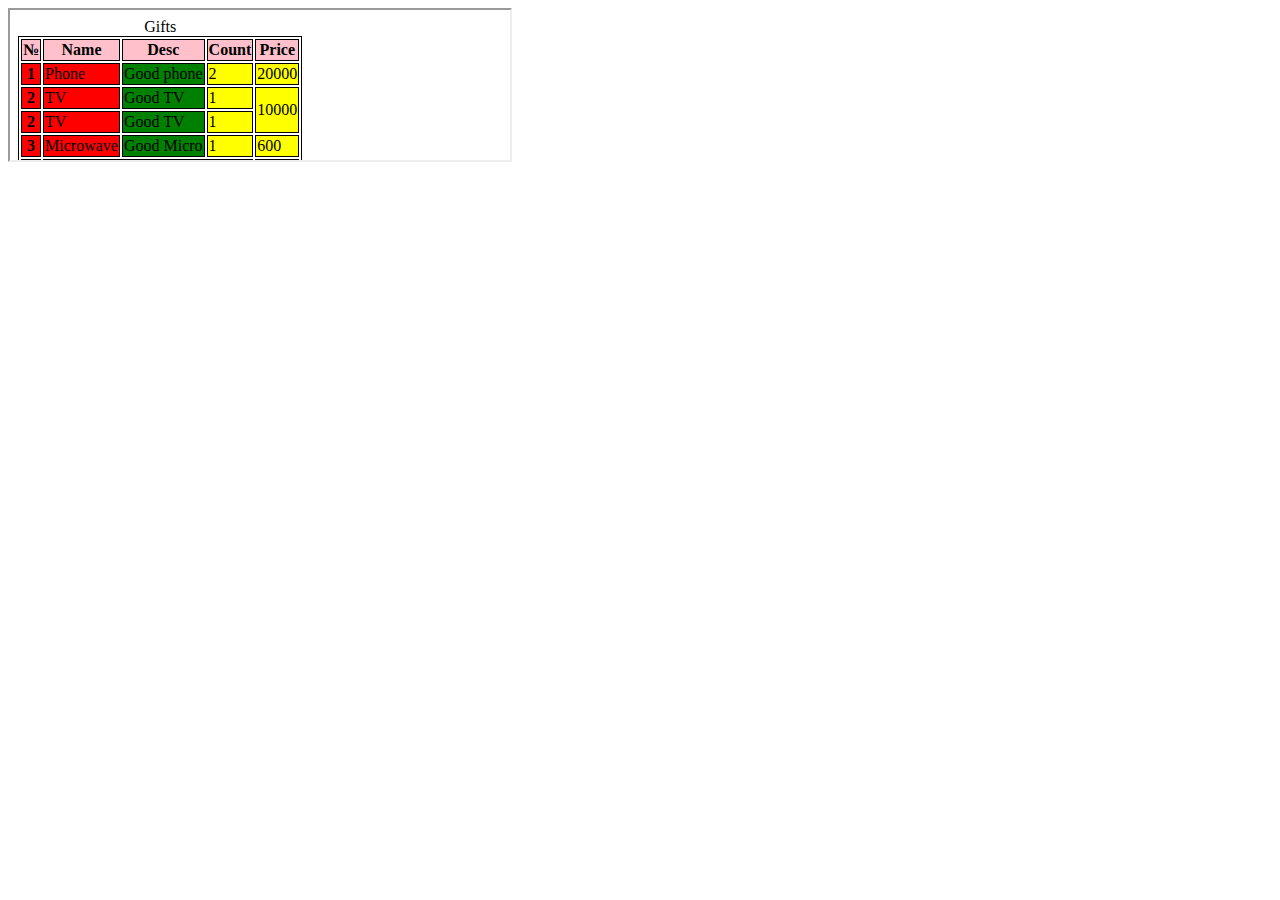
<file: iframe.html>
<!DOCTYPE html>
<html>
<head>
	<meta charset="utf-8">
	<meta name="viewport" content="width=device-width, initial-scale=1">
	<title>
		
	</title>
</head>
<body>


<iframe src="lesson5.html" width="500"></iframe> <br>
<iframe width="560" height="315" src="https://www.youtube.com/embed/-qjs54ZTRBQ?si=MGaX8xegrHblSgiC" title="YouTube video player" frameborder="0" allow="accelerometer; autoplay; clipboard-write; encrypted-media; gyroscope; picture-in-picture; web-share" referrerpolicy="strict-origin-when-cross-origin" allowfullscreen></iframe>
<iframe src="https://www.google.com/maps/embed?pb=!1m14!1m12!1m3!1d224574.5219638403!2d30.54913648941839!3d50.36566861563322!2m3!1f0!2f0!3f0!3m2!1i1024!2i768!4f13.1!5e0!3m2!1sen!2sua!4v1715708501873!5m2!1sen!2sua" width="600" height="450" style="border:0;" allowfullscreen="" loading="lazy" referrerpolicy="no-referrer-when-downgrade"></iframe>

<div></div>

</body>
</html>
</file>
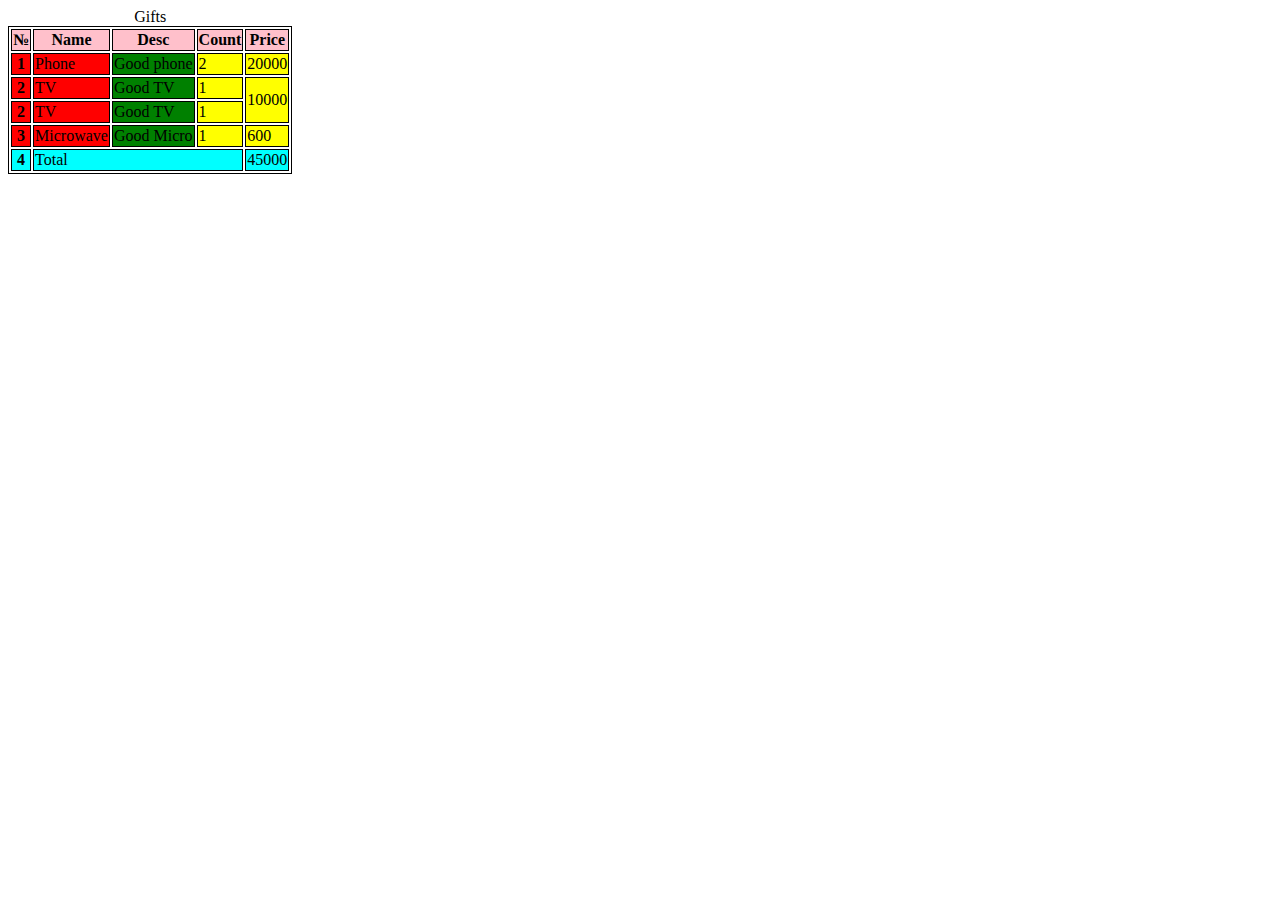
<file: lesson5.html>
<!DOCTYPE html>
<html>
<head>
	<meta charset="utf-8">
	<meta name="viewport" content="width=device-width, initial-scale=1">
	<title></title>


<style type="text/css">
	
	table, td, th{
		border:1px solid black;
	}


thead{
background: pink;
}

tfoot{
	background: aqua;
}




</style>

</head>
<body>
	
<table>
	<caption>Gifts</caption>


<colgroup>
	<col span="2" style="background: red;">
	<col style="background: green;">
	<col span="2" style="background:yellow">
</colgroup>
 

    
<thead>
	<tr>
		<th>№</th>
		<th>Name</th>
		<th>Desc</th>
		<th>Count</th>
		<th>Price</th>

	</tr>
</thead>

   <tbody> 
	<tr>
		<th>1</th>
		<td>Phone</td>
		<td>Good phone</td>
		<td>2</td>
		<td>20000</td>
		
	</tr>

	<tr>
		<th>2</th>
		<td>TV</td>
		<td>Good TV</td>
		<td>1</td>
		<td rowspan="2">10000</td>
		
	</tr>

	<tr>
		<th>2</th>
		<td>TV</td>
		<td>Good TV</td>
		<td>1</td>
		
		
	</tr>
	<tr>
		<th>3</th>
		<td>Microwave</td>
		<td>Good Micro</td>
		<td>1</td>
		<td>600</td>
		
	


</tbody>

<tfoot>

	</tr>

		<tr>
		<th>4</th>
		<td colspan="3">Total</td>
		<td>45000</td>
		
	</tr>

</tfoot>


</table>

</body>
</html>
</file>
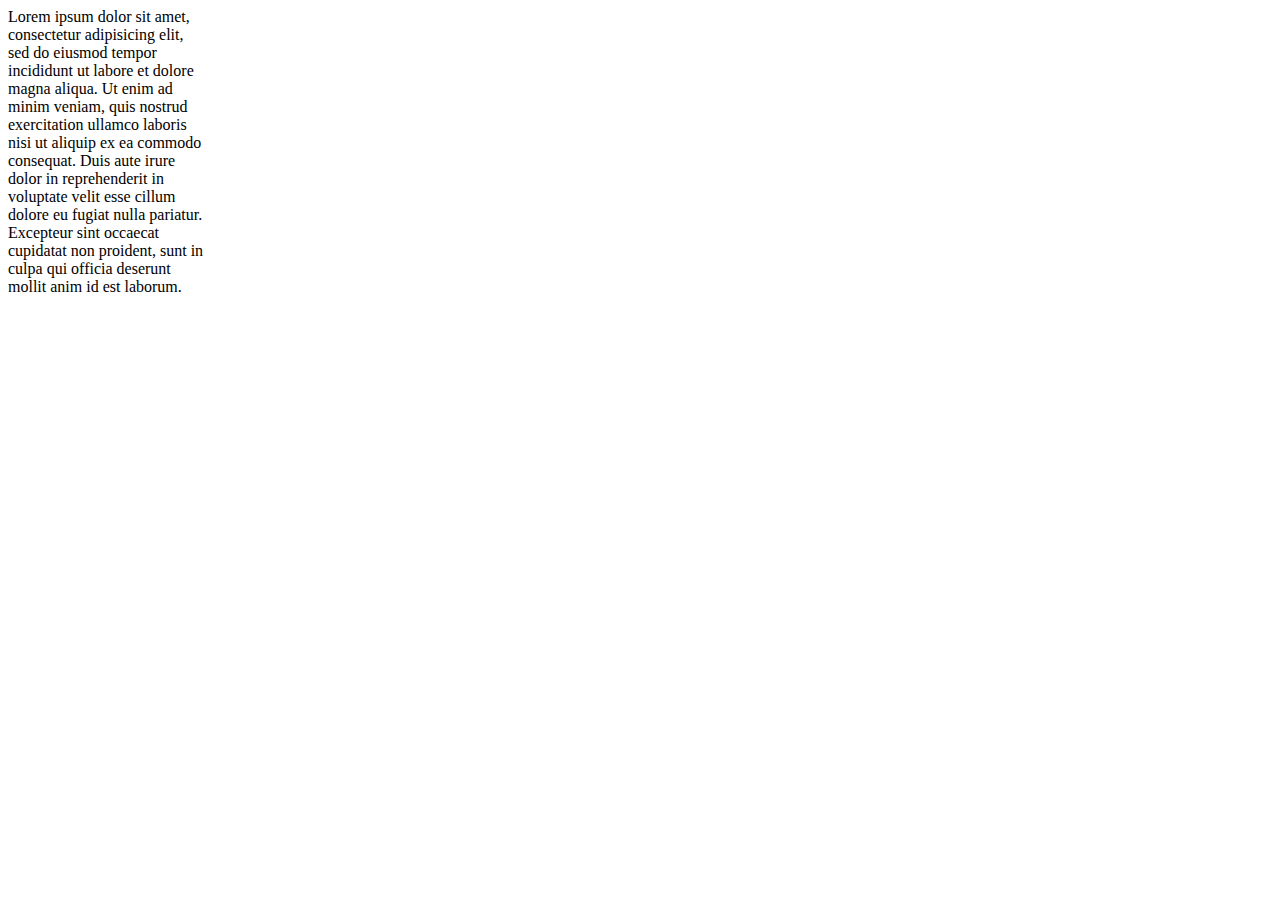
<file: lesson11/block.html>
<!DOCTYPE html>
<html>
<head>
	<meta charset="utf-8">
	<meta name="viewport" content="initial-scale=1, maximum-scale=1">
	<title></title>

<style type="text/css">
	
div{
	width: 200px;
}

</style>
</head>
<body>


<div>
	Lorem ipsum dolor sit amet, consectetur adipisicing elit, sed do eiusmod
	tempor incididunt ut labore et dolore magna aliqua. Ut enim ad minim veniam,
	quis nostrud exercitation ullamco laboris nisi ut aliquip ex ea commodo
	consequat. Duis aute irure dolor in reprehenderit in voluptate velit esse
	cillum dolore eu fugiat nulla pariatur. Excepteur sint occaecat cupidatat non
	proident, sunt in culpa qui officia deserunt mollit anim id est laborum.
</div>


</body>
</html>
</file>
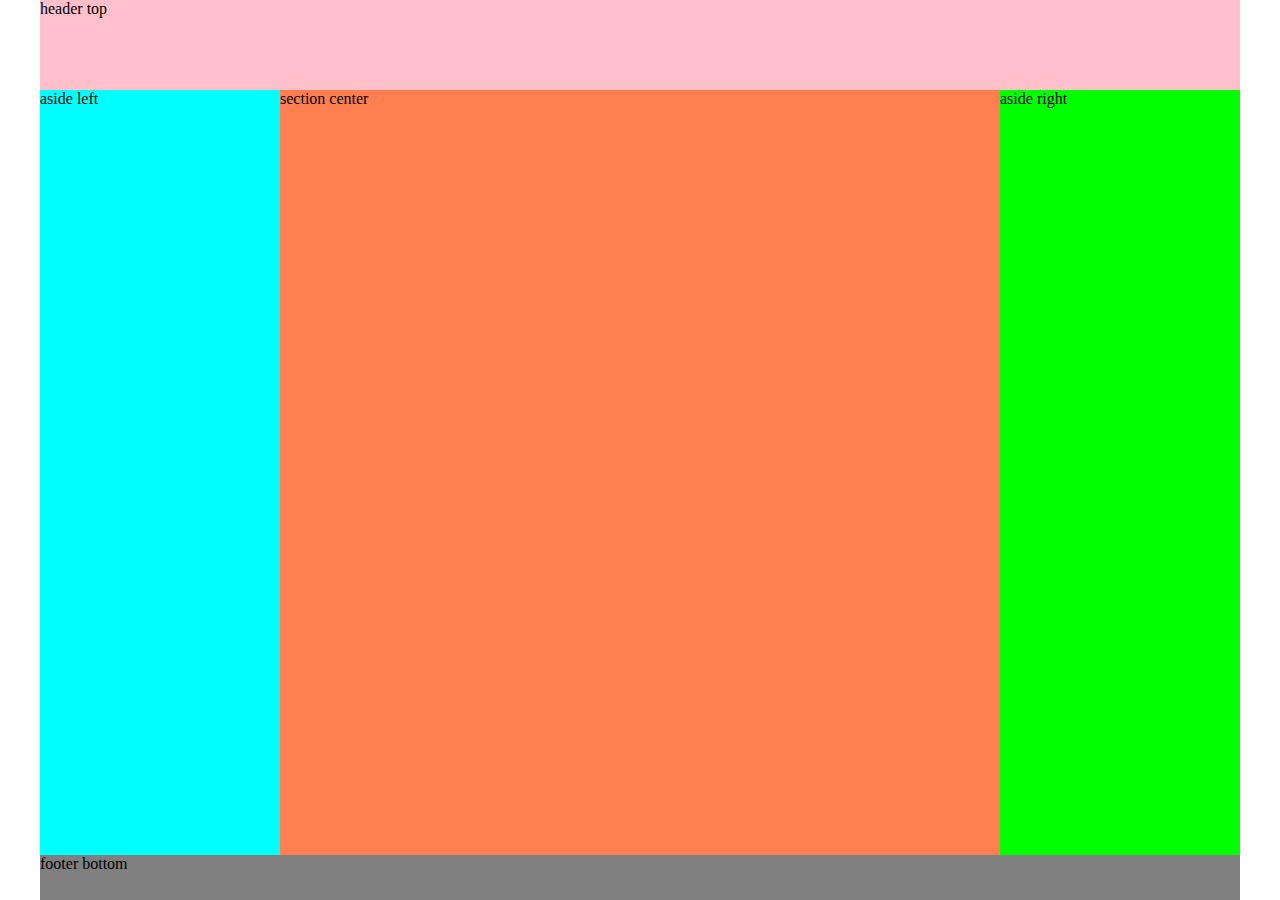
<file: lesson11/index1.html>
<!DOCTYPE html>
<html lang="en">

<head>
    <meta charset="UTF-8">
    <meta name="viewport" content="width=device-width, initial-scale=1.0">
    <title>Media</title>
    <link rel="stylesheet" href="style1.css">
</head>

<body>
    <div class="container">
        <header>header top</header>
        <main>
            <aside>aside left</aside>
            <section>section center</section>
            <aside>aside right</aside>
        </main>
        <footer>footer bottom</footer>
    </div>
</body>

</html>
</file>
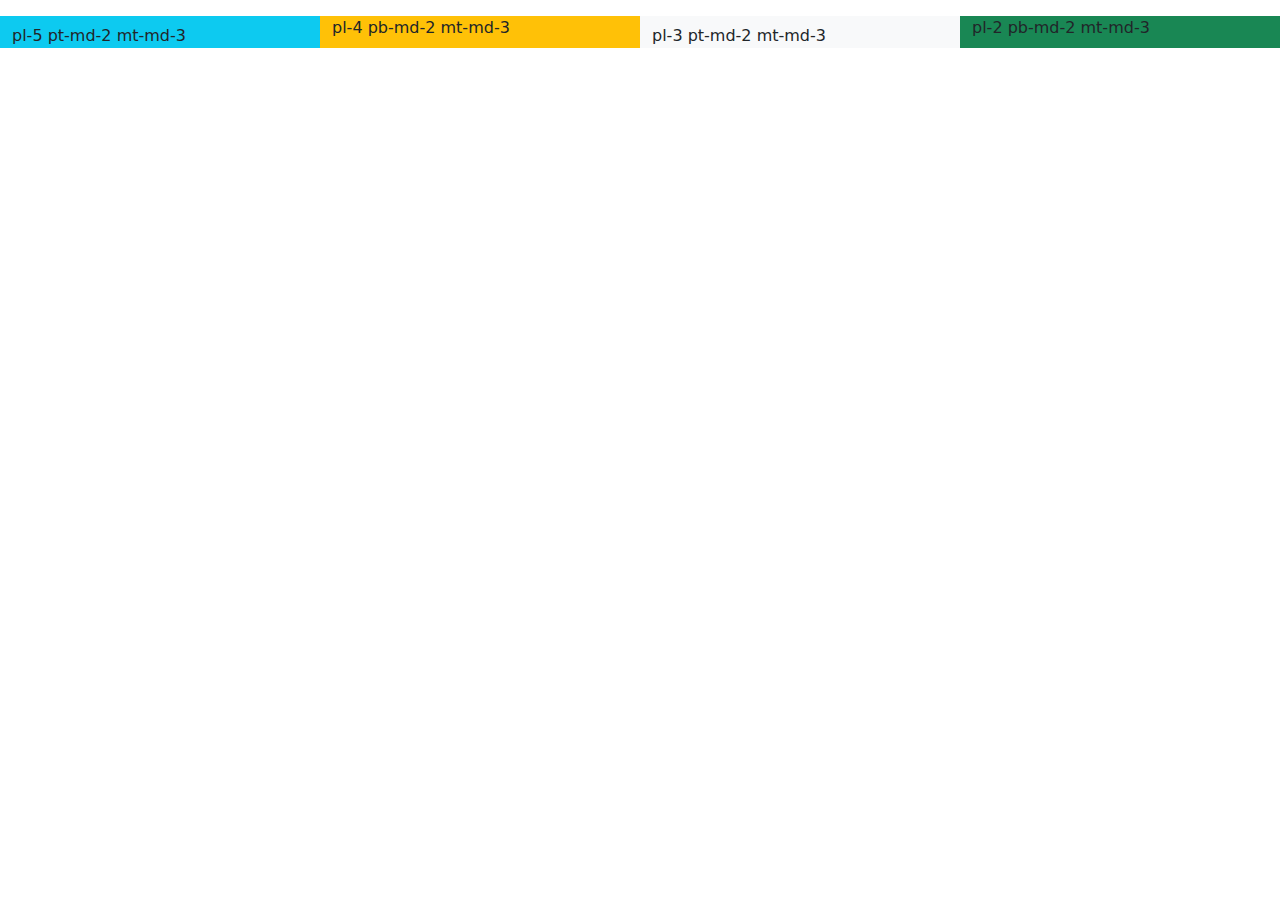
<file: Lukas/lesson17_bootsrap/lesson17-1.html>
<!DOCTYPE html>
<html lang="en">
<head>
    <meta charset="UTF-8">
    <title>Title</title>
    <link href="https://cdn.jsdelivr.net/npm/bootstrap@5.3.3/dist/css/bootstrap.min.css" rel="stylesheet" integrity="sha384-QWTKZyjpPEjISv5WaRU9OFeRpok6YctnYmDr5pNlyT2bRjXh0JMhjY6hW+ALEwIH" crossorigin="anonymous">
    <script src="https://cdn.jsdelivr.net/npm/bootstrap@5.3.3/dist/js/bootstrap.bundle.min.js" integrity="sha384-YvpcrYf0tY3lHB60NNkmXc5s9fDVZLESaAA55NDzOxhy9GkcIdslK1eN7N6jIeHz" crossorigin="anonymous"></script>
</head>
<body>

<div class="container-fluid">
    <div class="row row-cols-4">
        <div class="col bg-info pl-5 pt-md-2 mt-md-3">
            pl-5 pt-md-2 mt-md-3
        </div>
        <div class="col bg-warning pl-4 pb-md-2 mt-md-3">
            pl-4 pb-md-2 mt-md-3
        </div>
        <div class="col bg-light pl-3 pt-md-2 mt-md-3">
            pl-3 pt-md-2 mt-md-3
        </div>
        <div class="col bg-success pl-2 pb-md-2 mt-md-3">
            pl-2 pb-md-2 mt-md-3
        </div>
    </div>
</div>

</body>
</html>
</file>
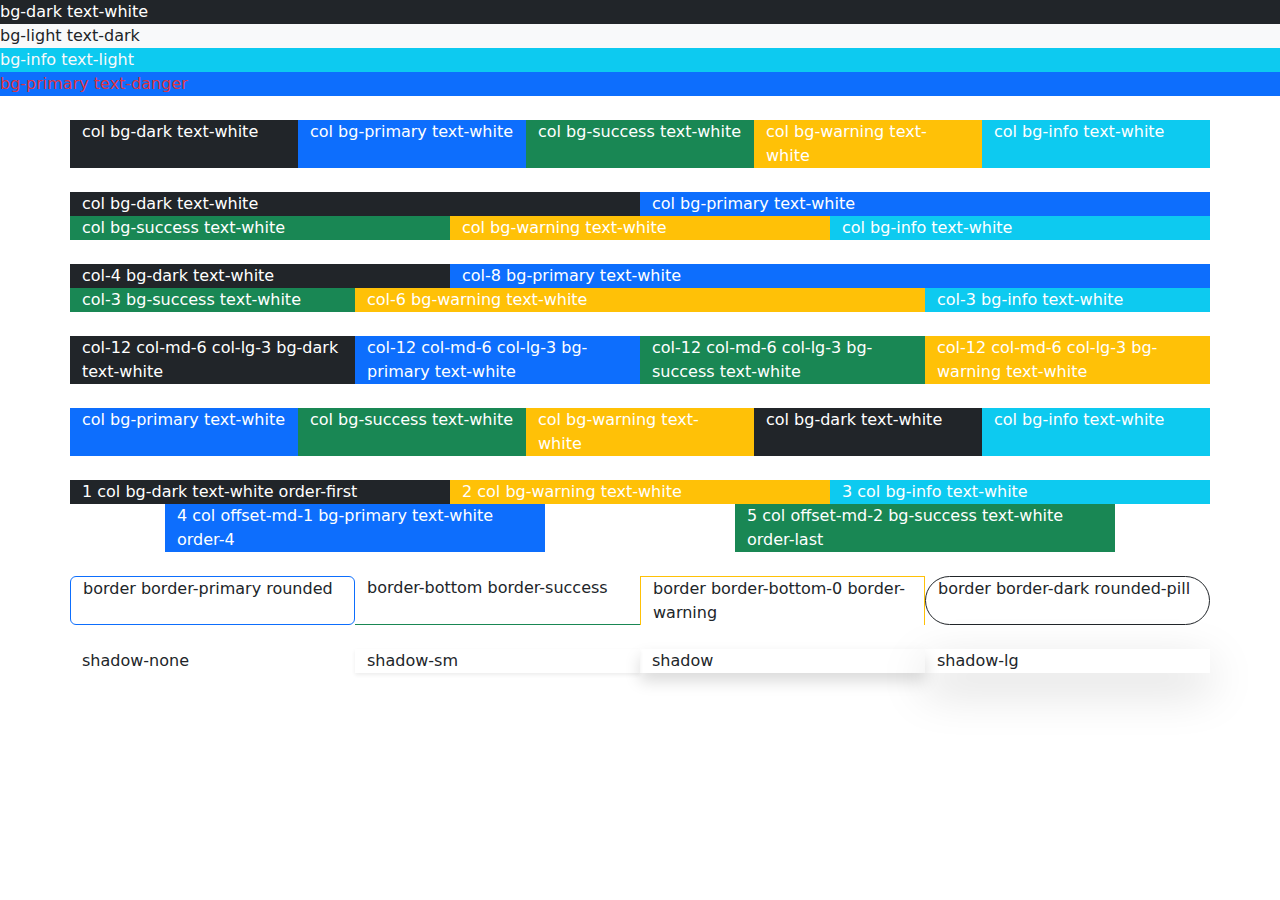
<file: Lukas/lesson17_bootsrap/lesson17.html>
<!DOCTYPE html>
<html lang="en">
<head>
  <meta charset="UTF-8">
  <title>Title</title>
  <link href="https://cdn.jsdelivr.net/npm/bootstrap@5.3.3/dist/css/bootstrap.min.css" rel="stylesheet" integrity="sha384-QWTKZyjpPEjISv5WaRU9OFeRpok6YctnYmDr5pNlyT2bRjXh0JMhjY6hW+ALEwIH" crossorigin="anonymous">
    <script src="https://cdn.jsdelivr.net/npm/bootstrap@5.3.3/dist/js/bootstrap.bundle.min.js" integrity="sha384-YvpcrYf0tY3lHB60NNkmXc5s9fDVZLESaAA55NDzOxhy9GkcIdslK1eN7N6jIeHz" crossorigin="anonymous"></script>
</head>
<body>

<div class="bg-dark text-white">bg-dark text-white</div>
<div class="bg-light text-dark">bg-light text-dark</div>
<div class="bg-info text-light">bg-info text-light</div>
<div class="bg-primary text-danger">bg-primary text-danger</div>

<br>

<div class="container">
    <div class="row">
        <div class="col bg-dark text-white">
            col bg-dark text-white
        </div>
        <div class="col bg-primary text-white">
            col bg-primary text-white
        </div>
        <div class="col bg-success text-white">
            col bg-success text-white
        </div>
        <div class="col bg-warning text-white">
            col bg-warning text-white
        </div>
        <div class="col bg-info text-white">
            col bg-info text-white
        </div>
    </div>
</div>


<br>

<div class="container">
    <div class="row">
        <div class="col bg-dark text-white">
            col bg-dark text-white
        </div>
        <div class="col bg-primary text-white">
            col bg-primary text-white
        </div>

        <div class="w-100"></div>

        <div class="col bg-success text-white">
            col bg-success text-white
        </div>
        <div class="col bg-warning text-white">
            col bg-warning text-white
        </div>
        <div class="col bg-info text-white">
            col bg-info text-white
        </div>
    </div>
</div>


<br>


<div class="container">
    <div class="row">
        <div class="col-4 bg-dark text-white">
            col-4 bg-dark text-white
        </div>
        <div class="col-8 bg-primary text-white">
            col-8 bg-primary text-white
        </div>
        <div class="col-3 bg-success text-white">
            col-3 bg-success text-white
        </div>
        <div class="col-6 bg-warning text-white">
            col-6 bg-warning text-white
        </div>
        <div class="col-3 bg-info text-white">
            col-3 bg-info text-white
        </div>
    </div>
</div>

<br>


<div class="container">
    <div class="row">
        <div class="col-12 col-md-6 col-lg-3 bg-dark text-white">
            col-12 col-md-6 col-lg-3 bg-dark text-white
        </div>
        <div class="col-12 col-md-6 col-lg-3 bg-primary text-white">
            col-12 col-md-6 col-lg-3 bg-primary text-white
        </div>
        <div class="col-12 col-md-6 col-lg-3 bg-success text-white">
            col-12 col-md-6 col-lg-3 bg-success text-white
        </div>
        <div class="col-12 col-md-6 col-lg-3 bg-warning text-white">
            col-12 col-md-6 col-lg-3 bg-warning text-white
        </div>
    </div>
</div>

<br>

<div class="container">
    <div class="row row row-cols-2 row-cols-sm-3 row-cols-lg-5">
        <div class="col bg-primary text-white">col bg-primary text-white</div>
        <div class="col bg-success text-white">col bg-success text-white</div>
        <div class="col bg-warning text-white">col bg-warning text-white</div>
        <div class="col bg-dark text-white">col bg-dark text-white</div>
        <div class="col bg-info text-white">col bg-info text-white</div>
    </div>
</div>

<br>

<div class="container">
    <div class="row row-cols-1 row-cols-md-3 ">
        <div class="col offset-md-1 bg-primary text-white order-4">4 col offset-md-1 bg-primary text-white order-4</div>
        <div class="col offset-md-2 bg-success text-white order-last">5 col offset-md-2 bg-success text-white order-last</div>
        <div class="col bg-warning text-white ">2 col bg-warning text-white</div>
        <div class="col bg-dark text-white order-first">1 col bg-dark text-white order-first</div>
        <div class="col bg-info text-white">3 col bg-info text-white</div>
    </div>
</div>

<br>

<div class="container">
    <div class="row row-cols-4">
        <div class="col border border-primary rounded">
            border border-primary rounded
        </div>
        <div class="col border-bottom border-success">
            border-bottom border-success
        </div>
        <div class="col border border-bottom-0 border-warning">
            border border-bottom-0 border-warning
        </div>
        <div class="col border border-dark rounded-pill">
            border border-dark rounded-pill
        </div>
    </div>
</div>

<br>

<div class="container">
    <div class="row row-cols-4">
        <div class="col shadow-none">shadow-none</div>
        <div class="col shadow-sm">shadow-sm</div>
        <div class="col shadow">shadow</div>
        <div class="col shadow-lg" >shadow-lg</div>
    </div>
</div>

<br>


</body>
</html>
</file>
<file: lesson11/style1.css>
/* звернемось до всіх елементів, щоб прибрати відступи, які назначить браузер 
   за замовчуванням */
*{
    padding:0;
    margin:0;
}

/* для основного контейнера будемо використовувати фіксовано-резинову верстку */
.container {
    /* встановлюємо основну ширинурівну ширині видимої частини вікна браузера */
    width:100vw;
    /* встановлюємо мінімальну ширину, до якої можна стискати контейнер, якщо ширина 
       пристрою буде менше - з'явиться горизонтальний скролл */
    min-width:320px;
    /* встановлюємо максимальну ширину, до якої можна розширювати контейнер, 
       якщо ширина пристрою буде більша - з боків з'являться відступи */
    max-width:1200px;
    /* для того, щоб контейнер знаходився завжди по центру по горизонталі вказуємо 
       значення для зовнішніх відступів */
    margin:auto;
    /* у випадку, якщо контенту буде мало, щоб сторінка повністю зайняла всю висоту 
       вікна браузера, встановлюємо мінімальну висоту */
    min-height:100vh;
    /* у випадку, якщо контенту буде багато, щоб з'явився вертикальний скролл, 
       встановлюємо значення висоти рівної вмісту */
    height:auto;
    /* для простішого розташування елементів на сторінці, скористуємось технологією 
    flexBox */
    display:flex;
    /* напрямок основної осі змінюємо на вертикальний */
    flex-direction:column;
}

/* кожному елементу контейнера будемо встановлювати фоновий колір, для наочності */
header {
    background-color:pink;
    /* задамо розмір header по основній осі */
    flex-basis:10vh;
}

/* main - основний елемент сторінки є одночасно і flex-батьком і flex-контейнером */
main {
    /* щоб заповнювати весь простір по основній осі основним елементом прописуємо 
       властивість flex */
    flex:11 auto;
    display:flex;
}

main>aside {
    background-color:cyan;
    /* задамо розмір лівої частини по основній осі у відсотках */
    flex-basis:20%;
}

main>section {
    background-color:coral;
    /* щоб заповнювати весь простір по основній осі основним елементом прописуємо 
       властивість flex */
    flex:11 auto;
}

main>section+aside {
    background-color:lime;
    /* задамо розмір лівої частини по основній осі у відсотках */
    flex-basis:20%;
}

footer {
    background-color:gray;
    /* задамо розмір footer по основній осі */
    flex-basis:5vh;
}

/* запит для екранів з максимальною шириною 960px і менше */
@media (max-width:960px) {
    main>section+aside {
        /* заховаємо правий елемент на всіх пристроях, з шириною 960px і менше */
        display:none;
    }

    main>aside {
        /* задамо розмір лівої частини по основній осі у відсотках */
        flex-basis:30%;
    }

    main>section {
        /* задамо розмір центральної частини по основній осі у відсотках */
        flex-basis:70%;
    }
}

/* запит для екранів з максимальною шириною 570px і менше */
@media (max-width:570px) {
    main {
        /* змінюємо напрям основної осі елементу, що відображає основний контент */
        flex-direction:column;
    }
    main>aside {
        /* задамо розмір видимому елементу aside по основній осі */
        flex-basis:20vh;
    }
    main>section {
        /* задамо розмір основному контенту по основній осі */
        flex-basis:auto;
        /* змінимо порядок відображення елементів так, щоб контент знаходився вище */
        order:-1;
    }
}
</file>
